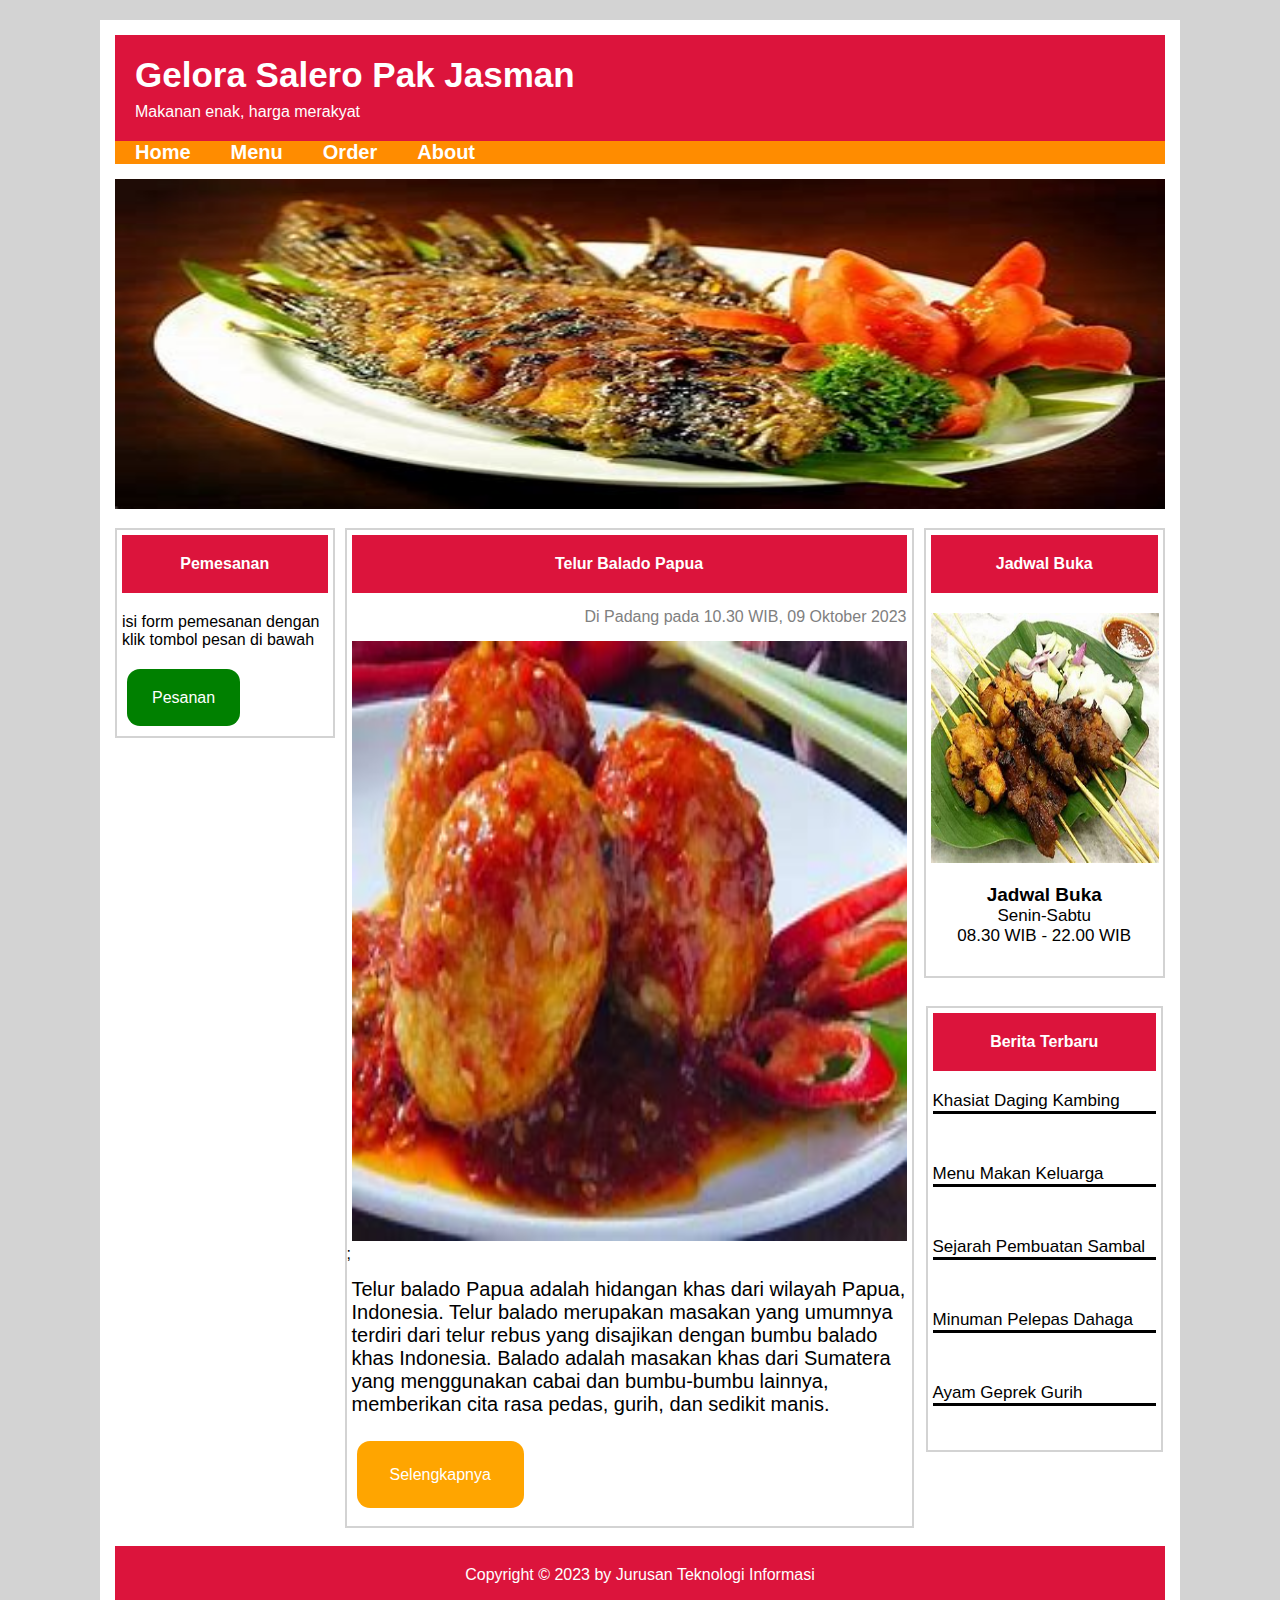
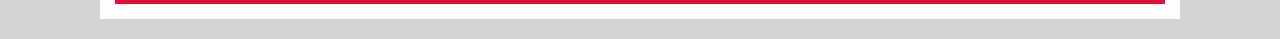
<file: index.html>
<!DOCTYPE html>
<html lang="en">
<head>
    <meta charset="UTF-8">
    <meta name="viewport" content="width=device-width, initial-scale=1.0">
    <title>Gelora Salero</title>
    <link rel="stylesheet" href="css/style.css">
</head>
<body>
    
    <div class="div-utama">
       <header class="gelora">
        <h1>Gelora Salero Pak Jasman</h1>
        <p>Makanan enak, harga merakyat</p>
       </header> 
       
       <nav class="navigasi">
            <ul>
                <li><a href="#">Home</a></li>
                <li><a href="#">Menu</a></li>
                <li><a href="#">Order</a></li>
                <li><a href="#">About</a></li>
            </ul>
       </nav>

            <div class="bannerfood">
                 <img src="gambar/ikanbakar.jpg" alt="">
             </div>

             <div class="tengah">
                
            <div class="div-left"> 
                <h4>Pemesanan</h4>
                <p>isi form pemesanan dengan klik tombol pesan di bawah</p>
                <a href="#">Pesanan</a>
             </div>

            <div class="div-tengah">
                 <h4>Telur Balado Papua</h4>
                 <p>Di Padang pada 10.30 WIB, 09 Oktober 2023</p>
                 <img src="gambar/baladopapua.jpg" alt="" class="kunci-gambar">;
                 <p class="telur">Telur balado Papua adalah hidangan khas dari wilayah Papua, Indonesia. Telur balado merupakan masakan yang umumnya terdiri dari telur rebus yang disajikan dengan bumbu balado khas Indonesia. Balado adalah masakan khas dari Sumatera yang menggunakan cabai dan bumbu-bumbu lainnya, memberikan cita rasa pedas, gurih, dan sedikit manis.</p>
                 <a href="#">Selengkapnya</a>
            </div>

            <div class="div-right">
                    <div>
                    <h4>Jadwal Buka</h4>
                        <img src="gambar/sate.jpg" alt="" class="kunci-gambar">
                            <header>
                            <h5>Jadwal Buka</h5>
                            <p>Senin-Sabtu</p>
                            <p>08.30 WIB - 22.00 WIB</p>
                            </header>
                    </div>

                    <div class="berita">
                        <h4>Berita Terbaru</h4>
                        <ul>
                            <li><a href="#">Khasiat Daging Kambing</a></li>
                            <li><a href="#">Menu Makan Keluarga</a></li>
                            <li><a href="#">Sejarah Pembuatan Sambal</a></li>
                            <li><a href="#">Minuman Pelepas Dahaga</a></li>
                            <li><a href="#">Ayam Geprek Gurih</a></li>
                        </ul>
                    </div>

            </div>

       </div>



       <footer>
         Copyright &copy; 2023 by Jurusan Teknologi Informasi
       </footer>

    </div>

</body>
</html>
</file>
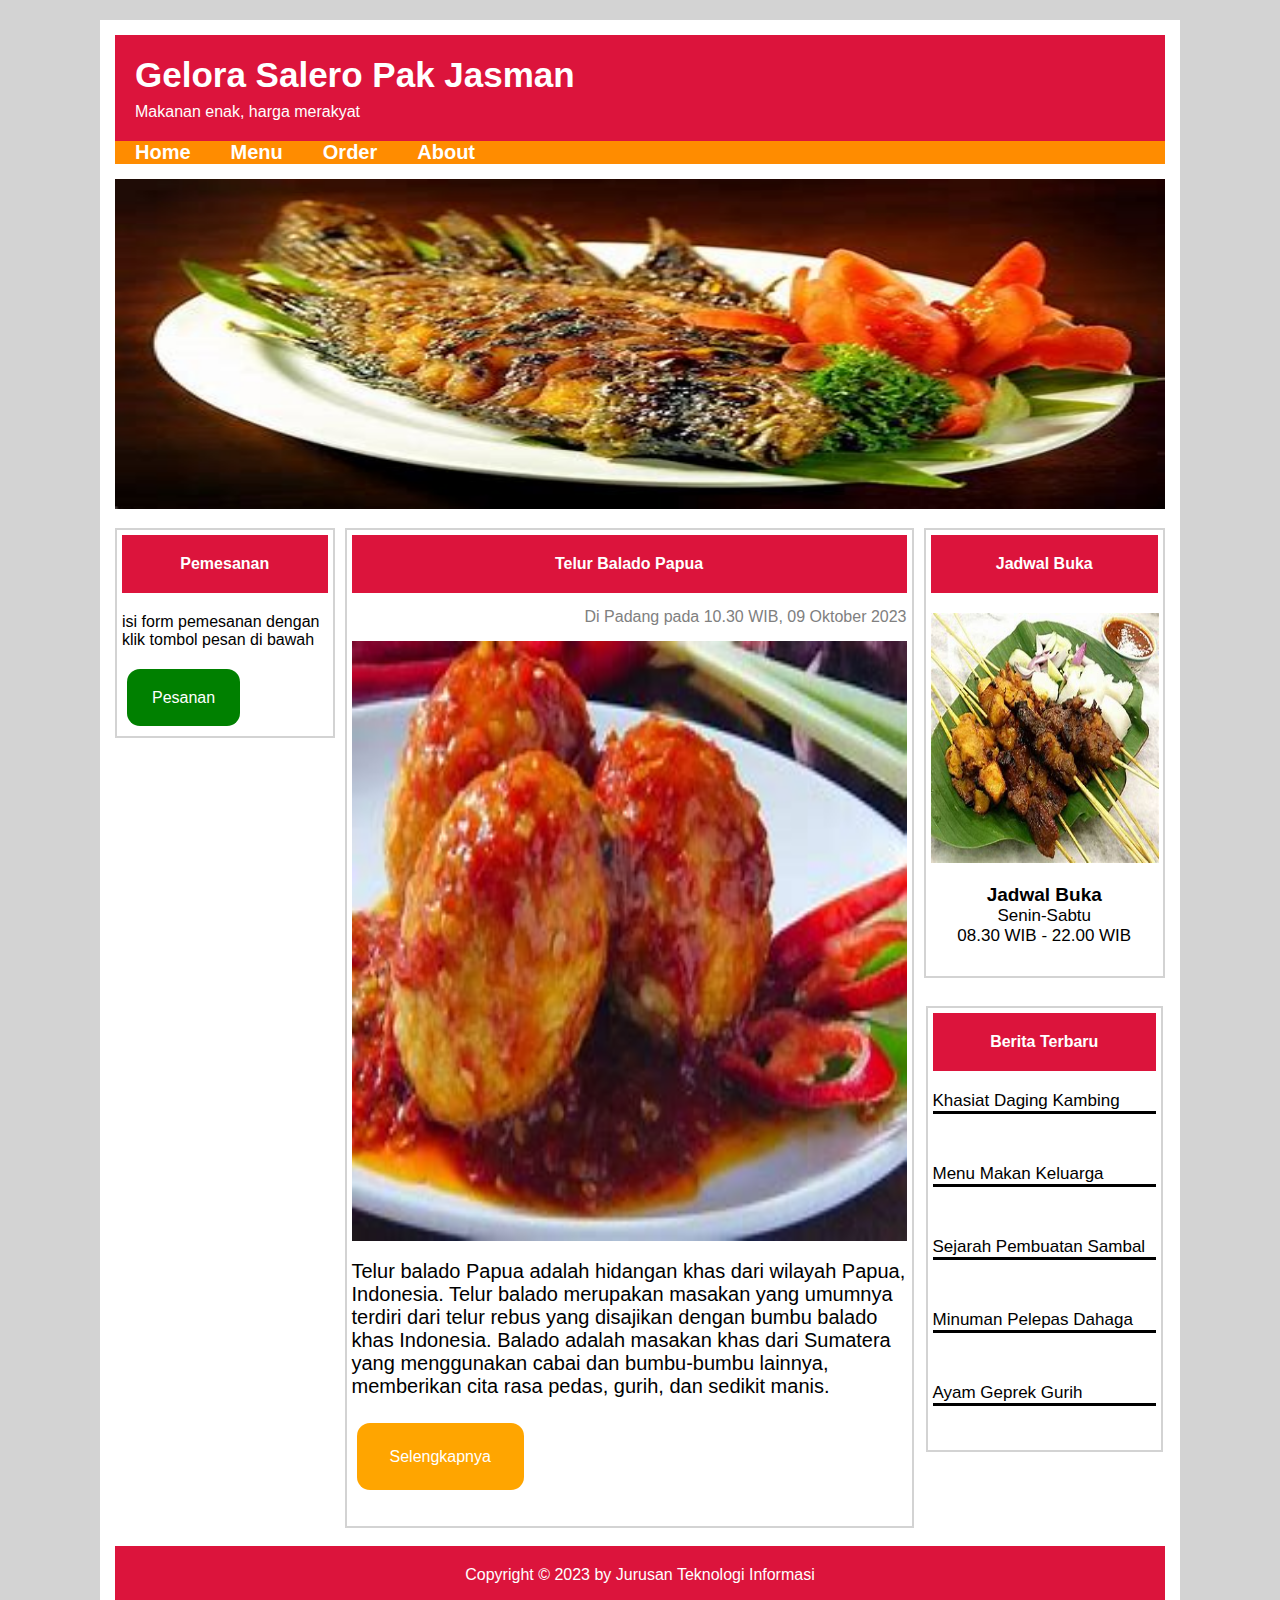
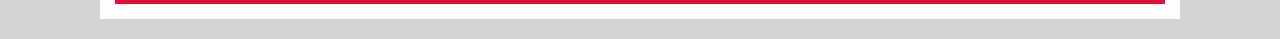
<file: indexhome.html>
<!DOCTYPE html>
<html lang="en">
<head>
    <meta charset="UTF-8">
    <meta name="viewport" content="width=device-width, initial-scale=1.0">
    <title>Gelora Salero</title>
    <link rel="stylesheet" href="css/style.css">
</head>
<body>
    
    <div class="div-utama">
       <header class="gelora">
        <h1>Gelora Salero Pak Jasman</h1>
        <p>Makanan enak, harga merakyat</p>
       </header> 
       
       <nav class="navigasi">
            <ul>
                <li><a href="#">Home</a></li>
                <li><a href="#">Menu</a></li>
                <li><a href="#">Order</a></li>
                <li><a href="#">About</a></li>
            </ul>
       </nav>

            <div class="bannerfood">
                 <img src="/gambar/ikanbakar.jpg" alt="">
             </div>

             <div class="tengah">
                
            <div class="div-left"> 
                <h4>Pemesanan</h4>
                <p>isi form pemesanan dengan klik tombol pesan di bawah</p>
                <a href="#">Pesanan</a>
             </div>

            <div class="div-tengah">
                 <h4>Telur Balado Papua</h4>
                 <p>Di Padang pada 10.30 WIB, 09 Oktober 2023</p>
                 <img src="/gambar/baladopapua.jpg" alt="">
                 <p class="telur">Telur balado Papua adalah hidangan khas dari wilayah Papua, Indonesia. Telur balado merupakan masakan yang umumnya terdiri dari telur rebus yang disajikan dengan bumbu balado khas Indonesia. Balado adalah masakan khas dari Sumatera yang menggunakan cabai dan bumbu-bumbu lainnya, memberikan cita rasa pedas, gurih, dan sedikit manis.</p>
                 <a href="#">Selengkapnya</a>
            </div>

            <div class="div-right">
                    <div>
                    <h4>Jadwal Buka</h4>
                        <img src="/gambar/sate.jpg" alt="">
                            <header>
                            <h5>Jadwal Buka</h5>
                            <p>Senin-Sabtu</p>
                            <p>08.30 WIB - 22.00 WIB</p>
                            </header>
                    </div>

                    <div class="berita">
                        <h4>Berita Terbaru</h4>
                        <ul>
                            <li><a href="#">Khasiat Daging Kambing</a></li>
                            <li><a href="#">Menu Makan Keluarga</a></li>
                            <li><a href="#">Sejarah Pembuatan Sambal</a></li>
                            <li><a href="#">Minuman Pelepas Dahaga</a></li>
                            <li><a href="#">Ayam Geprek Gurih</a></li>
                        </ul>
                    </div>

            </div>

       </div>



       <footer>
         Copyright &copy; 2023 by Jurusan Teknologi Informasi
       </footer>

    </div>

</body>
</html>
</file>
<file: css/style.css>
* {
    margin: 0;
    padding: 0;
    box-sizing: border-box;
    font-family: Arial, sans-serif;
}

body {
    background-color: lightgray;
}

.div-utama {
    max-width: 1080px;
    margin: 20px auto;
    background-color: white;
    padding: 15px;
    overflow: hidden;
}

.gelora {
    background-color: crimson;
    color: white;
    padding: 20px;
}

.div-utama header h1 {
    margin-bottom: 8px;
    font-size: 35px;
}

.navigasi ul {
    list-style-type: none;
    margin: 0;
    padding: 0;
    background-color: darkorange;
    display: flex;
    font-weight: bold;
    font-size: 20px;
}

.navigasi li a {
    color: white;
    text-align: center;
    padding: 10px 20px;
    text-decoration: none;
}

.navigasi li a:hover {
    background-color: crimson;
    transition-duration: 0.5s;
}

.bannerfood {
    margin-bottom: 15px;
    margin-top: 15px;
}

.bannerfood img {
    width: 100%;
    height: 330px;
}


.tengah {
    display: flex;
}

.div-left {
    background-color: white;
    max-width: 23%;
    height: 210px;
    border: 2px solid lightgray;
    margin-right: 10px;
}

.div-left h4 {
    margin-top: 5px;
    margin-left: 5px;
    margin-right: 5px;
    padding: 20px;  
    background-color: crimson;
    color: white;
    text-align: center;
    
}

.div-left p {
    margin-top: 20px;
    font-size: 16px;
    margin-bottom: 40px;
    margin-left: 5px;
    margin-right: 5px;
}

.div-left a:hover {
    background-color: crimson;
    transition-duration: 0.5;
}

.div-left a {
    background-color: green;
    color: white;
    margin-left: 10px;
    font-size: 16px;
    padding: 20px;
    padding-left: 25px;
    padding-right: 25px;
    border-radius: 13px;
    text-align: center;
    text-decoration: none;
}


.div-tengah {
    background-color: white;
    width: 55%;
    height: 1000px;
    border: 2px solid lightgray;
    margin-right: 10px;
    margin-bottom: 18px;

}

.div-tengah h4 {
    background-color: crimson;
    color: white;
    text-align: center;
    padding: 20px;
    margin-top: 5px;
    margin-left: 5px;
    margin-right: 5px; 
}

.div-tengah p {
    text-align: right;
    margin-top: 15px;
    margin-bottom: 15px;
    color: grey;
    margin-left: 5px;
    margin-right: 5px; 
}

.div-tengah img {
    margin-left: 5px;
    margin-right: 5px; 
    width: 555px;
    height: 600px;
}

.div-tengah .telur {
    text-align: left;
    color: black;
    font-size: 20px;
    margin-bottom: 50px;
}


.div-tengah a:hover {
    background-color: crimson;
    transition-duration: 0.5;
}

.div-tengah a {
    background-color: orange;
    color: white;
    margin-left: 10px;
    font-size: 16px;
    padding: 25px;
    padding-left: 33px;
    padding-right: 33px;
    border-radius: 13px;
    text-align: center;
    text-decoration: none;
}





.div-right {
    background-color: white;
    max-width: 23%;
    height: 450px;
    border: 2px solid lightgray;
}




.div-right h4 {
    background-color: crimson;
    color: white;
    text-align: center;
    padding: 20px;
    margin-top: 5px;
    margin-left: 5px;
    margin-right: 5px; 
    margin-bottom: 20px;
}

.div-right img{
    margin-left: 5px;
    margin-right: 5px; 
    width: 228px;
    height: 250px;
}

.div-right header {
    color: black;
    text-align: center;
    margin-top: 17px;
    font-size: 17px;
}

.div-right header h5 {
    font-size: large;
    font-size: 19px;
}



.berita {
    margin-top: 60px;
    max-width: 100%;
    height: 100%;
    background-color: white;
    border: 2px solid lightgray;
}

.berita ul li a {
    color: black;
    text-decoration: none;
}



.berita ul li {
    margin-left: 5px;
    margin-right: 5px; 
    margin-top: 10px;
    margin-bottom: 50px;
    font-size: 17px;
    list-style-type: none;
    border-bottom: 3px solid black;
}

.berita ul li a:hover {
    color: blue;
    transition-duration: 0.5;
}





.div-utama footer {
    background-color: crimson;
    color: white;
    padding-top: 20px;
    padding-bottom: 20px;
    text-align: center;
}



.container {
    overflow: hidden;
}
</file>
